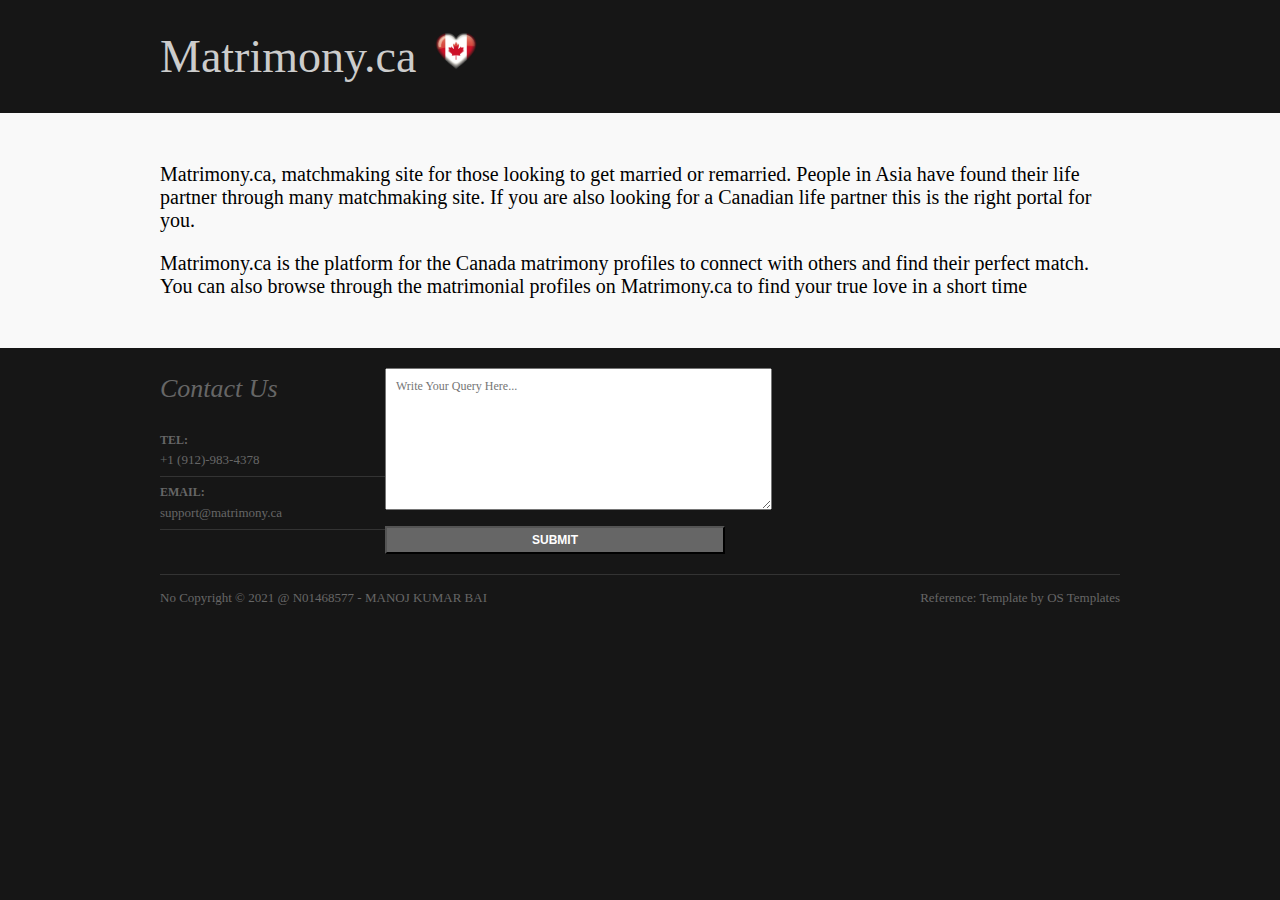
<file: aboutus.html>
<!DOCTYPE html PUBLIC "-//W3C//DTD XHTML 1.0 Transitional//EN"
        "http://www.w3.org/TR/xhtml1/DTD/xhtml1-transitional.dtd">
<!--
#REFERENCE USED
-------------------
Template Name: PhotoFolio
Author: <a href="http://www.os-templates.com/">OS Templates</a>
Author URI: http://www.os-templates.com/
Licence: Free to use under our free template licence terms
Licence URI: http://www.os-templates.com/template-terms
-->
<html xmlns="http://www.w3.org/1999/xhtml">
<head>
    <title>Matrimony.ca</title>
    <link rel="shortcut icon" type="image/jpg" href="images/favicon.ico"/>
    <meta http-equiv="Content-Type" content="text/html; charset=iso-8859-1"/>
    <link rel="stylesheet" href="layout/styles/layout.css" type="text/css"/>
    <script type="text/javascript" src="layout/scripts/jquery.min.js"></script>
    <script type="text/javascript" src="layout/scripts/jquery.ui.min.js"></script>
</head>
<body id="top">
<div class="wrapper col1">
    <div id="header" class="clear">
        <div class="fl_left">
            <h1>
                <a href="#">Matrimony.ca</a>
                <img alt="Canada Flag" src="images/flag.png" width="70"/>
            </h1>
        </div>
    </div>
</div>
<!-- ####################################################################################################### -->
<div class="wrapper col2">
    <div id="container">
        <!-- ####################################################################################################### -->
        <div id="about">
            <p>
                Matrimony.ca, matchmaking site for those looking to get married or remarried. People in Asia have found
                their life partner through many matchmaking site. If you are also looking for a Canadian life partner
                this
                is the right portal for you.
            </p>
            <p>
                Matrimony.ca is the platform for the Canada matrimony profiles to connect with others and find their
                perfect
                match. You can also browse through the matrimonial profiles on Matrimony.ca to find your true love in a
                short time
            </p>
        </div>
        <!-- ####################################################################################################### -->
    </div>
</div>
<!-- ####################################################################################################### -->
<!-- ####################################    FOOTER     #################################################### -->
<!-- ####################################################################################################### -->
<div class="wrapper">
    <div id="footer" class="clear">
        <div class="footbox last">
            <h2>Contact Us</h2>
            <ul>
                <li><strong class="title">Tel:</strong><br/>
                    +1 (912)-983-4378
                </li>
                <li><strong class="title">Email:</strong><br/>
                    <a href="#">support@matrimony.ca</a></li>
            </ul>
        </div>
        <form>
            <textarea id="query" rows="8" cols="50" placeholder="Write Your Query Here..."></textarea>
            <br/><br/>
            <button id="customer_form_submit">SUBMIT</button>
        </form>
    </div>
</div>
<!-- ####################################################################################################### -->
<div class="wrapper">
    <div id="copyright" class="clear">
        <p class="fl_left">No Copyright &copy; 2021 @ N01468577 - <a href="#">MANOJ KUMAR BAI</a></p>
        <p class="fl_right">Reference: Template by <a target="_blank" href="http://www.os-templates.com/"
                                                      title="Free Website Templates">OS Templates</a></p>
    </div>
</div>
</body>
</html>
</file>
<file: layout/styles/layout.css>
@charset "utf-8";
/*
Template Name: PhotoFolio
Author: <a href="http://www.os-templates.com/">OS Templates</a>
Author URI: http://www.os-templates.com/
Licence: Free to use under our free template licence terms
Licence URI: http://www.os-templates.com/template-terms
File: Layout CSS
*/

@import url("navi.css");
@import url("forms.css");
@import url("tables.css");
@import url("homepage.css");
@import url("featured_slide.css");
@import url("gallery.css");
@import url("portfolio.css");

html{overflow-y:scroll;}
body{margin:0; padding:0; font-size:13px; font-family:Georgia, "Times New Roman", Times, serif; color:#666666; background-color:#161616;}

.justify{text-align:justify;}
.bold{font-weight:bold;}
.center{text-align:center;}
.right{text-align:right;}
.nostart{margin:0; padding:0; list-style-type:none;}

.clear:after{content:"."; display:block; height:0; clear:both; visibility:hidden; line-height:0;}
.clear{display:inline-block;}
html[xmlns] .clear{display:block;}
* html .clear{height:1%;}

a{outline:none; text-decoration:none;}

.fl_left, .imgl{float:left;}
.fl_right, .imgr{float:right;}

img{margin:0; padding:0; border:none;}
.imgl, .imgr{border:1px solid #DFDFDF; padding:4px;}
.imgl{margin:0 15px 15px 0; clear:left;}
.imgr{margin:0 0 15px 15px; clear:right;}

/* ----------------------------------------------Wrapper------------------------------------- */

div.wrapper{display:block; width:100%; margin:0; text-align:left;}
div.wrapper h1, div.wrapper h2, div.wrapper h3, div.wrapper h4, div.wrapper h5, div.wrapper h6{margin:0 0 15px 0; padding:0; font-size:20px; font-weight:normal; line-height:normal;}
.col1{color:#FFFFFF; background-color:#161616; padding-bottom:30px;}
.col2{color:#9B9B9B; background-color:#F9F9F9;}
.col_feed{color:#9B9B9B; background-color:#F9F9F9; padding:10px}

/* ----------------------------------------------Generalise------------------------------------- */

#header, #topbar, #container, #footer, #copyright{display:block; position:relative; width:960px; margin:0 auto;}

/* ----------------------------------------------Header------------------------------------- */

#header{padding:30px 0 0 0;}
#header h1, #header p, #header ul{margin:0; padding:0; list-style:none; line-height:normal;}
#header h1 a{font-size:46px; color:#CCCCCC; background-color:#161616;}

/* ----------------------------------------------TopBar------------------------------------- */

#topbar{height:40px; background:url("images/bar_gradient.png") top left repeat-x; z-index:1000;}

/* ----------------------------------------------Content------------------------------------- */

#container{padding:30px 0;}
#container a{color:#0BBDB3; background-color:#F9F9F9;}
#content{display:block; float:left; width:630px;}
#content_profile{display:block; float:left; width:100%;}

/* Comments */

#comments{margin-bottom:40px;}
#comments .commentlist{margin:0; padding:0;}
#comments .commentlist ul{margin:0; padding:0; list-style:none;}
#comments .commentlist li.comment_odd, #comments .commentlist li.comment_even{margin:0 0 10px 0; padding:15px; list-style:none;}
#comments .commentlist li.comment_odd{color:#666666; background-color:#F7F7F7;}
#comments .commentlist li.comment_odd a{color:#0BBDB2; background-color:#F7F7F7;}
#comments .commentlist li.comment_even{color:#666666; background-color:#E8E8E8;}
#comments .commentlist li.comment_even a{color:#0BBDB2; background-color:#E8E8E8;}
#comments .commentlist .author .name{font-weight:bold;}
#comments .commentlist .submitdate{font-size:smaller;}
#comments .commentlist p{margin:10px 5px 10px 0; padding:0; font-weight:normal; text-transform:none;}
#comments .commentlist li .avatar{float:right; border:1px solid #EEEEEE; margin:0 0 0 10px;}

/* Tabs */

#tabcontainer{display:block; width:100%; margin:0; padding:0;}
#tabcontainer ul#tabnav{display:block; height:28px; margin:0; padding:12px 0 0 15px; list-style:none; text-transform:uppercase; font-size:12px; font-family:Georgia, "Times New Roman", Times, serif; background:url("images/bar_gradient.png") top left repeat-x;}
#tabcontainer ul#tabnav li{display:inline; margin:0 30px 0 0; padding:0;}

/* jQuery Tabs Specific - Only modify if you know what you are doing */

.ui-tabs{}
.ui-tabs .ui-tabs-nav{}
.ui-tabs .ui-tabs-nav li{}
#container .ui-tabs .ui-tabs-nav li a{color:#FFFFFF; background-color:transparent;}
.ui-tabs .ui-tabs-nav li.ui-tabs-active{}
.ui-tabs .ui-tabs-nav li.ui-tabs-active a, .ui-tabs .ui-tabs-nav li.ui-state-disabled a, .ui-tabs .ui-tabs-nav li.ui-state-processing a{}
.ui-tabs .ui-tabs-nav li a, .ui-tabs.ui-tabs-collapsible .ui-tabs-nav li.ui-tabs-active a{}
#container .ui-tabs li.ui-tabs-active a{color:#676767; background-color:transparent;}
.ui-tabs .ui-tabs-panel{}
#container .ui-tabs .ui-tabs-hide{display:none;}

/* ----------------------------------------------Column------------------------------------- */

#column{display:block; float:right; width:300px;}
#column .holder, #column #featured{display:block; width:300px; margin-bottom:20px;}
#column .holder h2.title{display:block; width:100%; height:65px; margin:0; padding:15px 0 0 0; font-size:20px; line-height:normal; border-bottom:1px dotted #999999;}
#column .holder h2.title img{float:left; margin:-15px 8px 0 0; padding:5px; border:1px solid #999999;}
#column div.imgholder{display:block; width:290px; margin:0 0 10px 0; padding:4px; border:1px solid #CCCCCC;}
#column .holder p.readmore{display:block; width:100%; font-weight:bold; text-align:right; line-height:normal;}

/* Featured Block */

#column #featured ul, #column #featured h2, #column #featured p{margin:0; padding:0; list-style:none; color:#666666; background-color:#F9F9F9;}
#column #featured a{color:#0BBDB2; background-color:#F9F9F9;}
#column #featured li{display:block; width:250px; margin:0; padding:20px 25px; color:#666666; background-color:#F9F9F9;}
#column #featured li p.imgholder{display:block; width:240px; height:90px; margin:20px 0 15px 0; padding:4px; border:1px solid #CCCCCC;}
#column #featured li h2{margin:0; padding:0 0 8px 0; font-weight:normal; font-family:Georgia, "Times New Roman", Times, serif; line-height:normal; border-bottom:1px dotted #999999;}
#column #featured p.readmore{display:block; width:100%; margin-top:15px; font-weight:bold; text-align:right; line-height:normal;}
#column .latestnews{display:block; width:100%; margin:0; padding:0; list-style:none;}
#column .latestnews li{display:block; width:100%; height:99px; margin:0 0 11px 0; padding:0 0 21px 0; border-bottom:1px dotted #C7C5C8; overflow:hidden;}
#column .latestnews li.last{margin-bottom:0;}
#column .latestnews p{display:inline;}
#column .latestnews img{float:left; margin:0 10px 0 0; padding:4px; border:1px solid #C7C5C8; clear:left;}

/* ----------------------------------------------Footer------------------------------------- */

#footer{padding:20px 0;}
#footer h2, #footer p, #footer ul, #footer a{margin:0; padding:0; font-weight:normal; list-style:none; line-height:1.6em; font-style:normal;}
#footer, #footer a{color:#666666; background-color:#161616;}
#footer .footbox{display:block; float:left; width:225px; margin:0 20px 0 0; padding:0;}
#footer h2{margin-bottom:20px; font-size:26px; font-style:italic;}
#footer p{margin-bottom:10px;}
#footer li{margin:0 0 5px 0; padding:0 0 5px 0; border-bottom:1px solid #333333;}
#footer li strong.title{font-size:12px; font-weight:bold; text-transform:uppercase;}
#footer .last{margin:0;}

/* ----------------------------------------------Copyright------------------------------------- */

#copyright{padding:15px 0; border-top:1px solid #333333;}
#copyright p{margin:0; padding:0;}
#copyright, #copyright a{color:#666666; background-color:#161616;}
</file>
